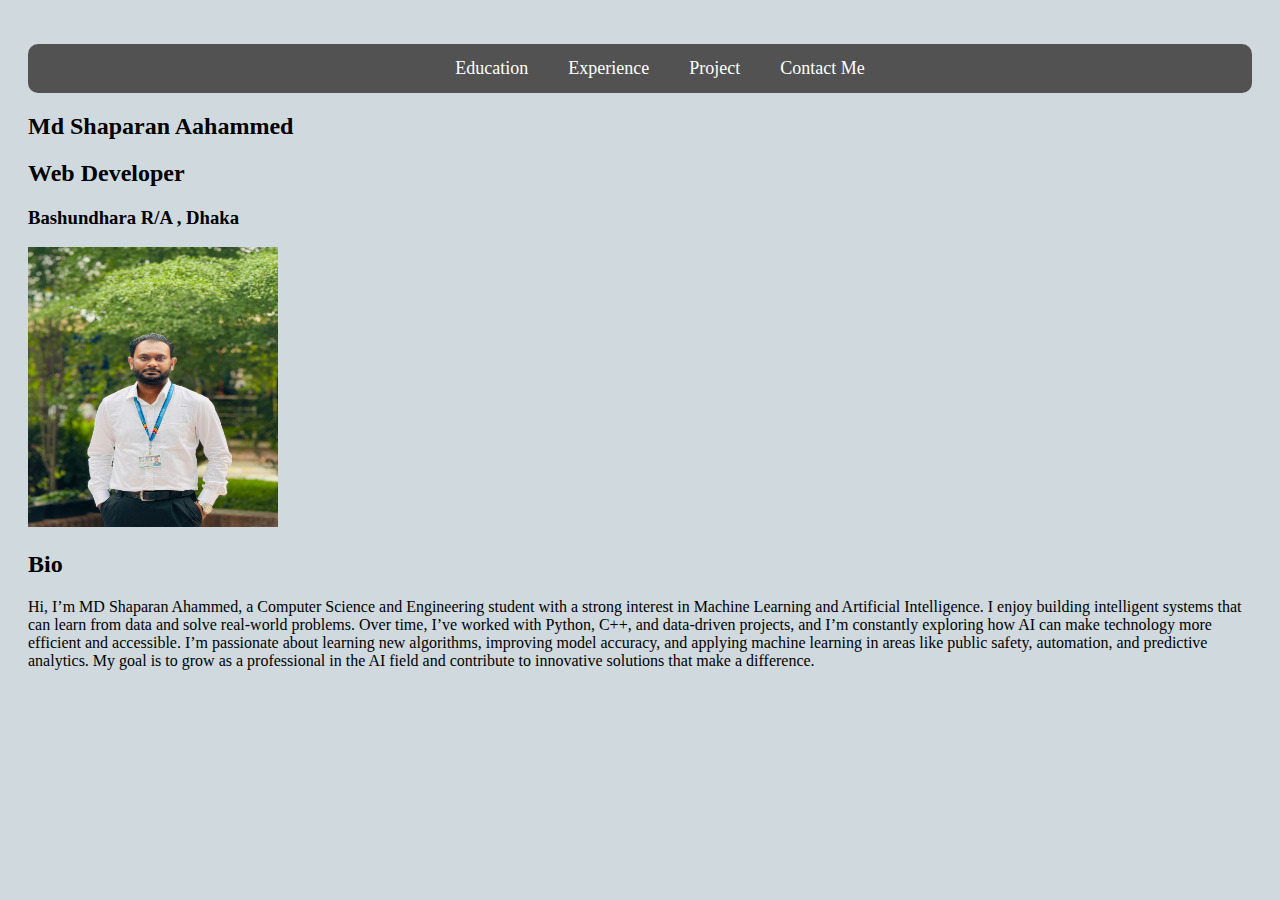
<file: Portfolio/index.html>
<!DOCTYPE html>
<html>

<head>

    <title>My Portfolio</title>
    <link rel="stylesheet" href="/Portfolio/style.css">


</head>

<body>

    <nav>
        <ul>
            <li><a href="/Portfolio/HTML/Education.html">Education</a></li>
            <li><a href="/Portfolio/HTML/Experience.html">Experience</a></li>
            <li><a href="/Portfolio/HTML/Project.html">Project</a></li>
            <li><a href="/Portfolio/HTML/Contact me.html">Contact Me</a></li>
        </ul>
    </nav>

    <h2>Md Shaparan Aahammed</h2>
    <h2>Web Developer</h2>
    <h3>Bashundhara R/A , Dhaka</h3>
    <img src="/Portfolio/Data/image_1.jpg" alt="Md Shaparan Aahammed" width='250' ; height='280'>

    <h2><B>Bio</B></h2>

    <p>Hi, I’m MD Shaparan Ahammed, a Computer Science and Engineering student with a strong interest
        in Machine
        Learning and Artificial Intelligence. I enjoy building intelligent systems that can learn from data and
        solve real-world problems. Over time, I’ve worked with Python, C++, and data-driven projects, and I’m
        constantly exploring how AI can make technology more efficient and accessible.

        I’m passionate about learning new algorithms, improving model accuracy, and applying machine learning in
        areas like public safety, automation, and predictive analytics. My goal is to grow as a professional in the
        AI field and contribute to innovative solutions that make a difference.</p>




</body>

</html>
</file>
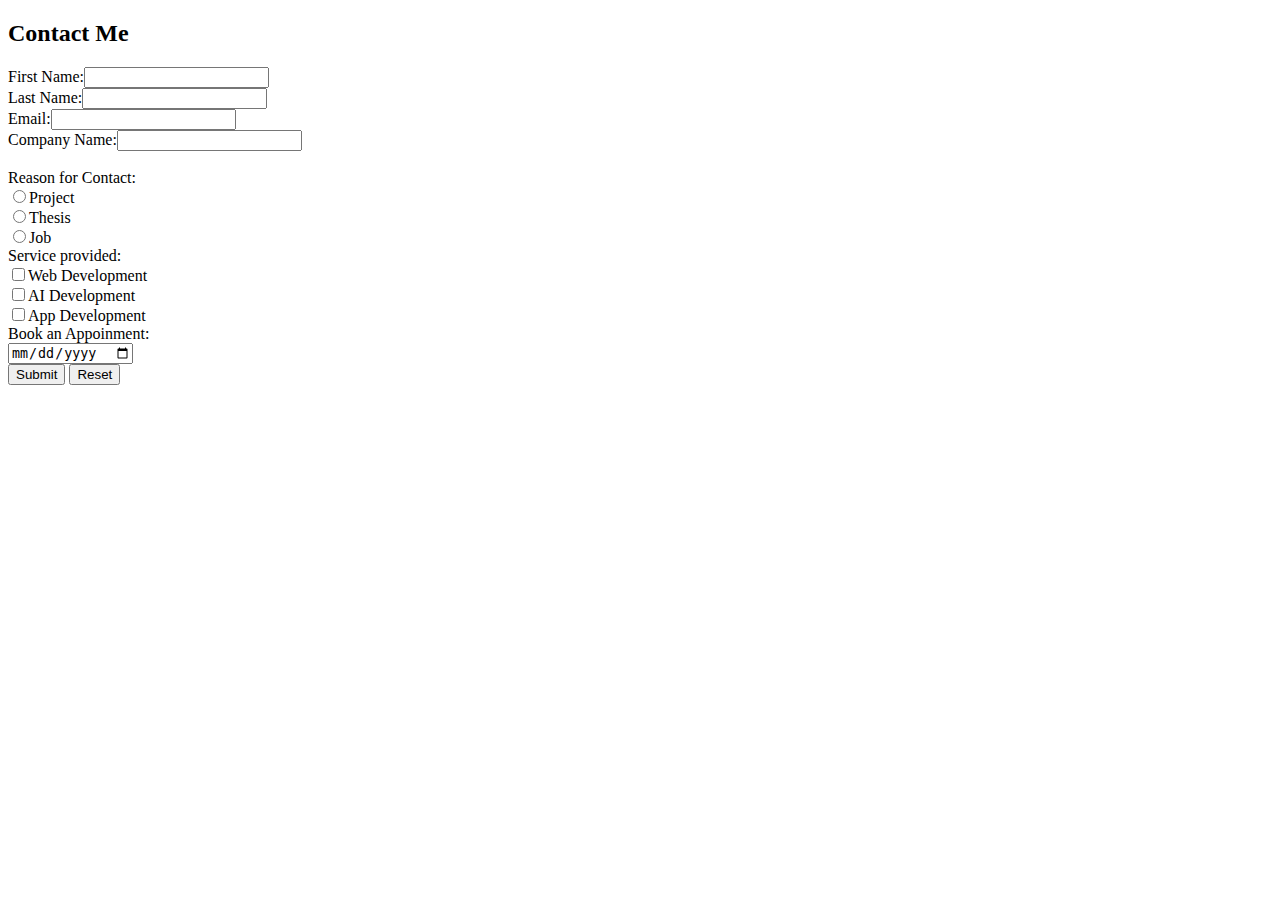
<file: Portfolio/HTML/Contact me.html>
<!DOCTYPE html>
<html>

<head>
    <title>My Portfolio</title>
</head>

<body>

    <h2>Contact Me</h2>

    <form method="POST">
        First Name:<input type="text" name="first_name" required><br>
        Last Name:<input type="text" name="last_name" required><br>
        Email:<input type="email" name="email" required><br>

        Company Name:<input type="text" name="company_name"><br><br>

        Reason for Contact:<br>
        <input type="radio" name="reason for contact" required>Project<br>
        <input type="radio" name="reason for contact" required>Thesis<br>
        <input type="radio" name="reason for contact" required>Job<br>


        Service provided:<br>

        <input type="checkbox" name="service provided" required>Web Development<br>
        <input type="checkbox" name="service provided">AI Development<br>
        <input type="checkbox" name="service provided">App Development<br>



        Book an Appoinment:<br>
        <input type="date" name="appointment_date" required><br>

        <input type="submit" value="Submit">
        <input type="reset" value="Reset">


    </form>





</body>

</html>
</file>
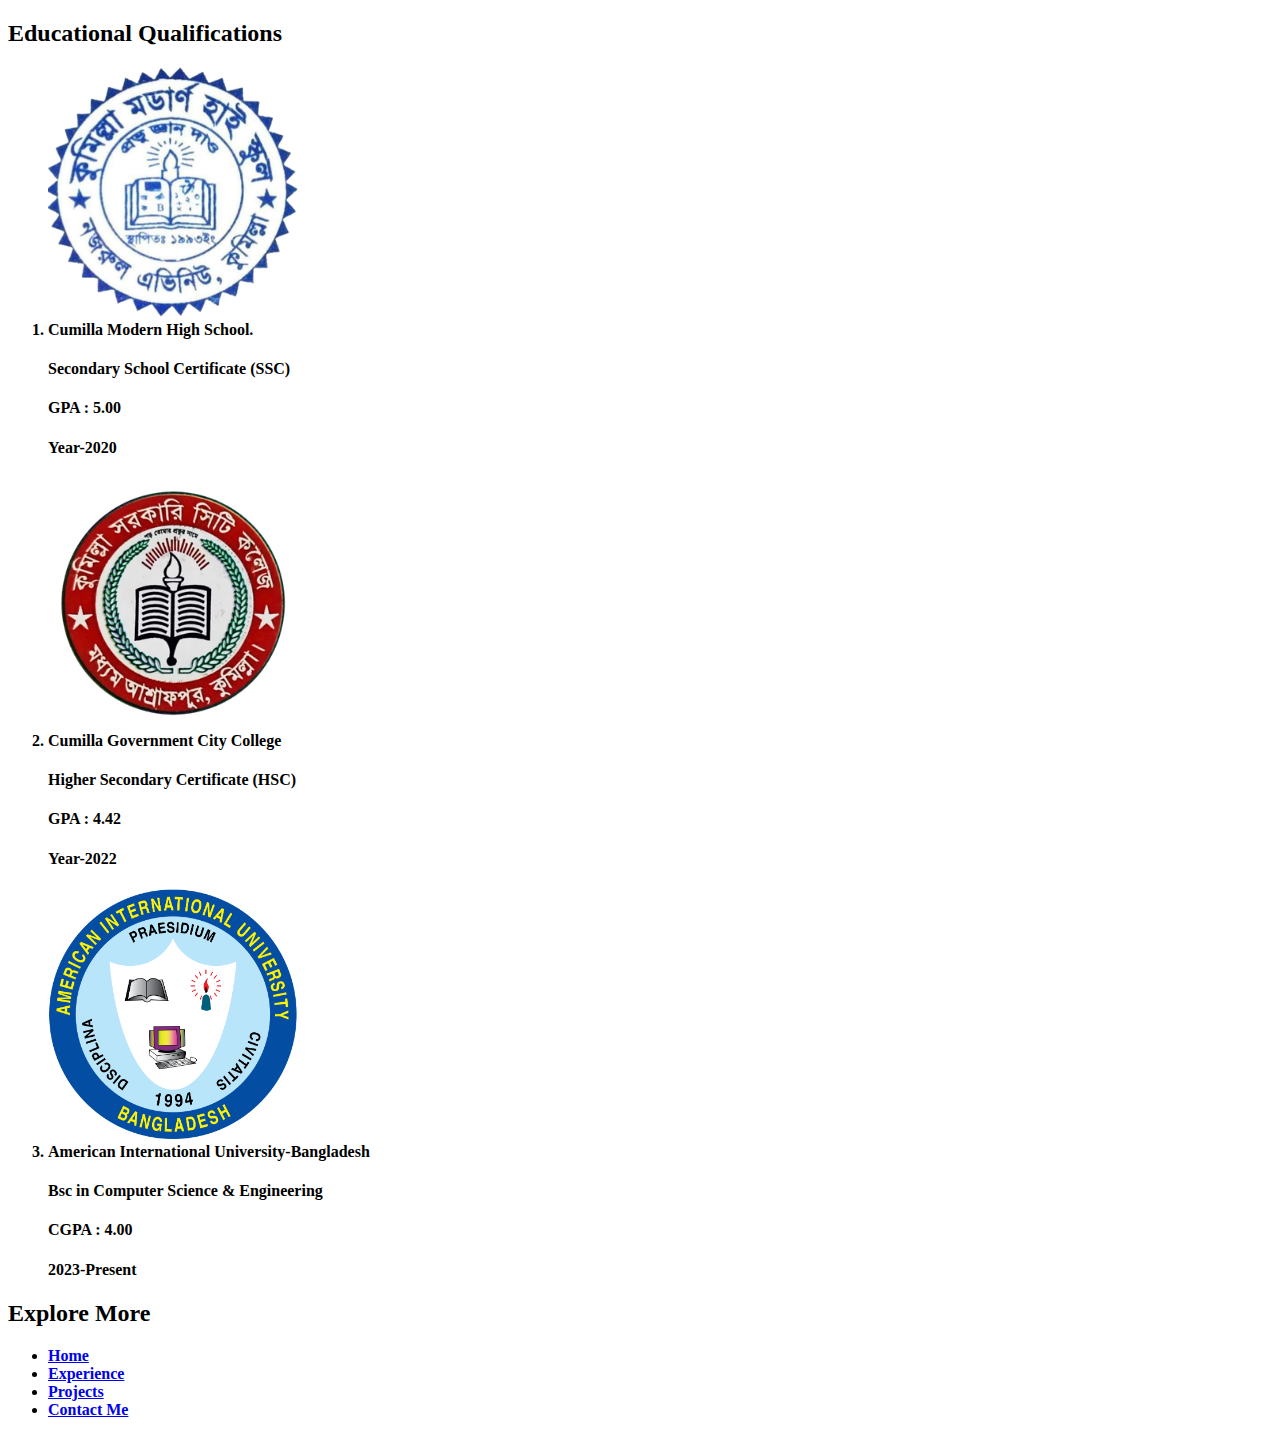
<file: Portfolio/HTML/Education.html>
<!DOCTYPE html>
<html>

<head>
    <title>My Portfolio</title>
</head>

<body>

    <h2>Educational Qualifications</h2>

    <ol>

        <img src="../Data/CMHS-LOGO.png" alt="School" width='250' ; height='250'>
        <strong>
            <li>Cumilla Modern High School. </li>
        </strong>
        <h4> Secondary School Certificate (SSC) </h4>
        <h4>GPA : 5.00</h4>
        <h4> Year-2020 </h4>

        <img src="../Data/CGC-LOGO.png" alt="College" width='250' ; height='250'>
        <strong>
            <li>Cumilla Government City College </li>
        </strong>
        <h4> Higher Secondary Certificate (HSC) </h4>
        <h4>GPA : 4.42</h4>
        <h4> Year-2022 </h4>

        <img src="../Data/aiub-logo.png " alt="University" width='250' ; height='250'>
        <strong>
            <li>American International University-Bangladesh </li>
        </strong>
        <h4> Bsc in Computer Science & Engineering </h4>
        <h4>CGPA : 4.00</h4>
        <h4> 2023-Present </h4>
    </ol>

    <h2>Explore More</h2>
    <ul>
        <strong>
            <li><a href="../index.html">Home</a></li>
            <li> <a href="./Experience.html">Experience</a></li>
            <li><a href="./Project.html">Projects</a></li>
            <li><a href="./Contact me.html">Contact Me</a></li>
        </strong>

    </ul>


</body>

</html>
</file>
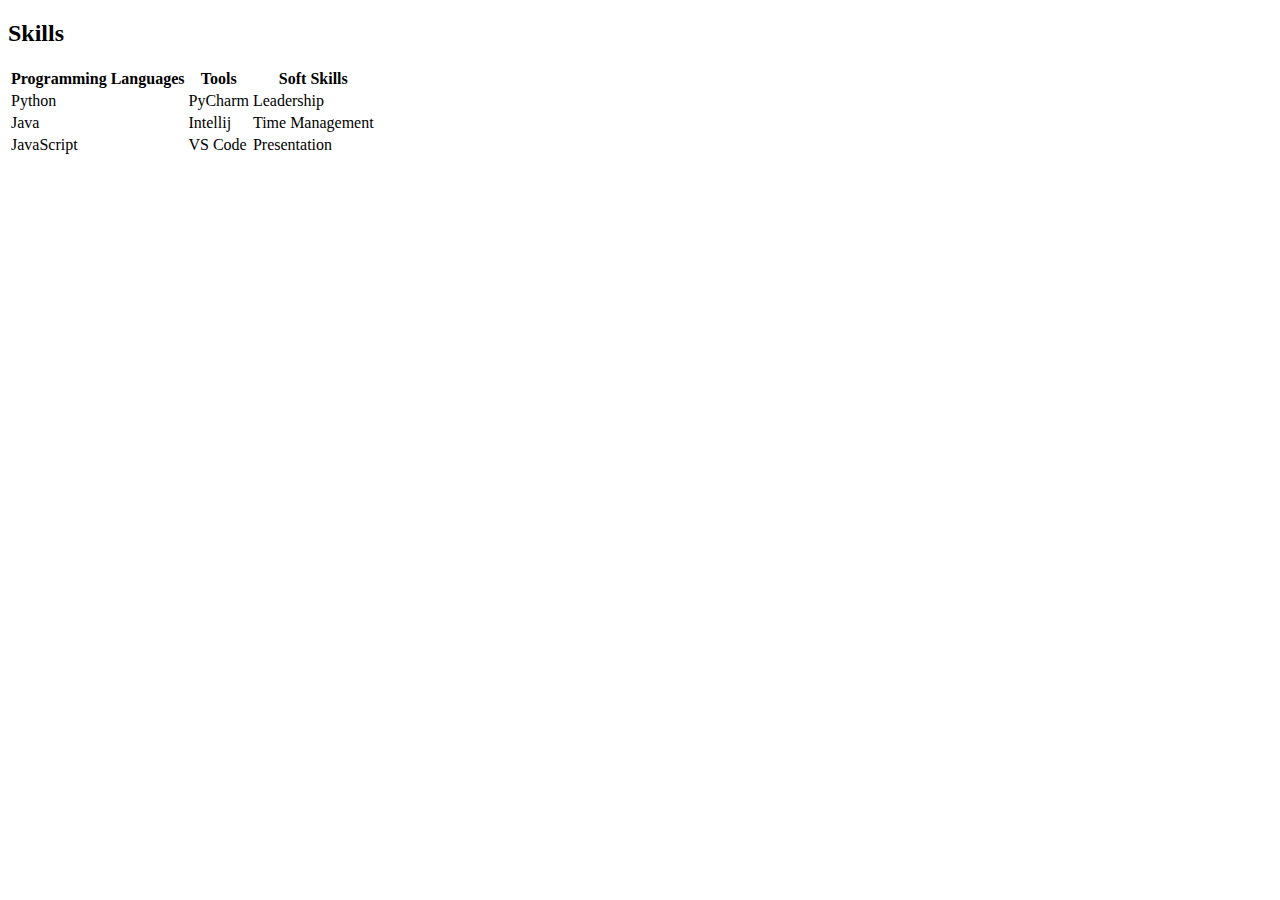
<file: Portfolio/HTML/Project.html>
<!DOCTYPE html>
<html>

<head>
    <title>My Portfolio</title>
</head>

<body>

    <h2>Skills</h2>
    <table>
        <tr>
            <th>Programming Languages</th>
            <th>Tools</th>
            <th>Soft Skills</th>
        </tr>

        <tr>
            <td>Python</td>
            <td>PyCharm</td>
            <td>Leadership</td>
        </tr>

        <tr>
            <td>Java</td>
            <td>Intellij</td>
            <td>Time Management</td>
        </tr>

        <tr>
            <td>JavaScript</td>
            <td>VS Code</td>
            <td>Presentation</td>
        </tr>
    </table>

</body>

</html>
</file>
<file: Portfolio/style.css>
body {

    font-family: 'Times New Roman', Times, serif;
    background-color: rgb(208, 218, 222);
    padding: 20px;
}



nav ul {
    border-radius: 10px;
    list-style-type: none;
    background-color: rgb(82, 82, 82);
    display: flex;
    justify-content: center;
}

nav ul li {
    margin: 0;

}

nav ul a {
    display: block;
    color: white;
    text-align: center;
    padding: 14px 20px;
    text-decoration: none;
    font-size: 18px;
}

nav ul a:hover {
    background-color: black;
    color: yellow;
}
</file>
